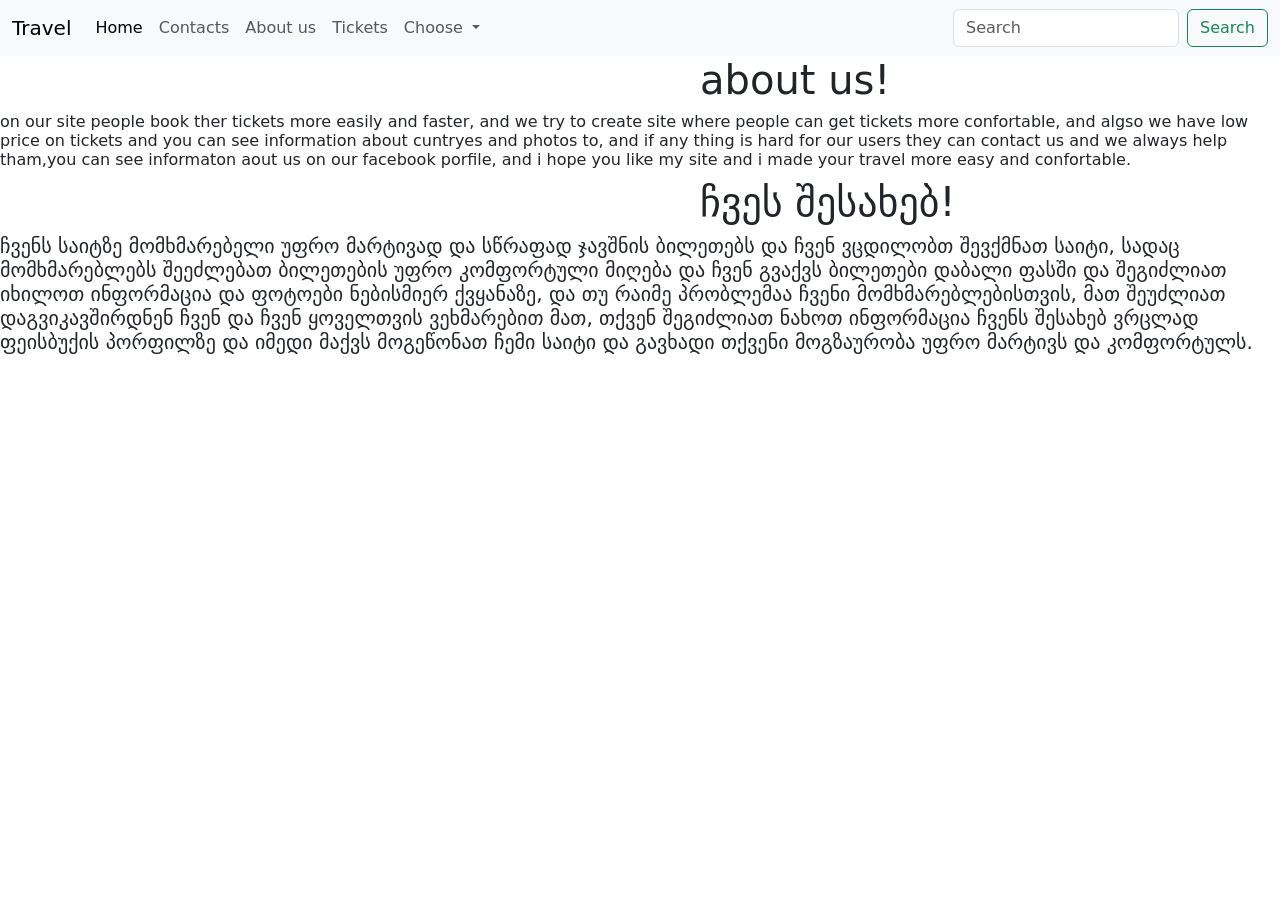
<file: 4index.html>
<!doctype html>
<html lang="en">
  <head>
    <meta charset="UTF-8" />
    <meta name="viewport" content="width=device-width, initial-scale=1.0" />
    <link rel="stylesheet" href="style.css" />
    <title>about us</title>
  </head>
  <body>
    
    <nav class="navbar navbar-expand-lg bg-body-tertiary">
 <link href="https://cdn.jsdelivr.net/npm/bootstrap@5.3.8/dist/css/bootstrap.min.css" rel="stylesheet" integrity="sha384-sRIl4kxILFvY47J16cr9ZwB07vP4J8+LH7qKQnuqkuIAvNWLzeN8tE5YBujZqJLB" crossorigin="anonymous">
      <div class="container-fluid">
            <a class="navbar-brand" href="#">Travel</a>
            <button class="navbar-toggler" type="button" data-bs-toggle="collapse" data-bs-target="#navbarSupportedContent" aria-controls="navbarSupportedContent" aria-expanded="false" aria-label="Toggle navigation">
            <span class="navbar-toggler-icon"></span>
            </button>
            <div class="collapse navbar-collapse" id="navbarSupportedContent">
            <ul class="navbar-nav me-auto mb-2 mb-lg-0">
                <li class="nav-item">
                     <a class="nav-link active" aria-current="page" href="/gverdi1/index.htm">Home</a>
                </li>
                <li class="nav-item">
                    <a class="nav-link" href="/contacts/3index.html">Contacts</a>
                </li>
                 <li class="nav-item">
                    <a class="nav-link" href="/about us/4index.html">About us</a>
                </li>
                <li class="nav-item">
                    <a class="nav-link" href="/tickets/5index.html">Tickets</a>
                <li class="nav-item dropdown">
                     <a class="nav-link dropdown-toggle" href="#" role="button" data-bs-toggle="dropdown" aria-expanded="false">
                 Choose
                </a>
                
                <ul class="dropdown-menu">
                    <li><a class="dropdown-item" href="/tickets/5index.html">Japan</li>
                    <li><a class="dropdown-item" href="/tickets/5index.html">USA</a></li>
                    <li><a class="dropdown-item" href="/tickets/5index.html">France</a></li>
                    <li><a class="dropdown-item" href="/tickets/5index.html">Brasil</a></li>
                </ul>
                </li>
                <li class="nav-item">
                </li>
            </ul>
            <form class="d-flex" role="search">
                <input class="form-control me-2" type="search" placeholder="Search" aria-label="Search"/>
                <button class="btn btn-outline-success" type="submit">Search</button>
            </form>
            </div>
        </div>
    </nav>
    
    <div class="aboutus">
      <h1>about us!</h1>
      <h6>
        on our site people book ther tickets more easily and faster, and we try
        to create site where people can get tickets more confortable, and algso
        we have low price on tickets and you can see information about cuntryes
        and photos to, and if any thing is hard for our users they can contact
        us and we always help tham,you can see informaton aout us on our
        facebook porfile, and i hope you like my site and i made your travel
        more easy and confortable.
      </h6>
      <h1 class="header2">ჩვეს შესახებ!</h1>
      <h5>
        ჩვენს საიტზე მომხმარებელი უფრო მარტივად და სწრაფად ჯავშნის ბილეთებს და
        ჩვენ ვცდილობთ შევქმნათ საიტი, სადაც მომხმარებლებს შეეძლებათ ბილეთების
        უფრო კომფორტული მიღება და ჩვენ გვაქვს ბილეთები დაბალი ფასში და შეგიძლიათ
        იხილოთ ინფორმაცია და ფოტოები ნებისმიერ ქვყანაზე, და თუ რაიმე პრობლემაა
        ჩვენი მომხმარებლებისთვის, მათ შეუძლიათ დაგვიკავშირდნენ ჩვენ და ჩვენ
        ყოველთვის ვეხმარებით მათ, თქვენ შეგიძლიათ ნახოთ ინფორმაცია ჩვენს შესახებ
        ვრცლად ფეისბუქის პორფილზე და იმედი მაქვს მოგეწონათ ჩემი საიტი და გავხადი
        თქვენი მოგზაურობა უფრო მარტივს და კომფორტულს.
      </h5>
    </div>
  </body>
</html>
</file>
<file: style.css>
* {
  margin: 0;
  padding: 0;
  box-sizing: border-box;
}
h1 {
  margin-left: 700px;
  margin-top: 50px;
}
.registracia > h6 {
  position: absolute;
  top: 52px;
  left: 61px;
  font-size: 50px;
  font-weight: 500;
  font-family: "Roboto";
  color: rgb(37, 37, 37);
  margin-left: 200px;
  margin-top: 300px;
  background-color: rgb(255, 255, 255);
  border-radius: 40px;
}

.registracia > img {
  width: 662px;
  height: 386px;
  border-top-left-radius: 50px;
  border-top-right-radius: 50px;
  border-bottom-left-radius: 50px;
  border-bottom-right-radius: 50px;
}

.registracia {
  margin-top: 100px;
  padding: 0 144px;
  display: flex;
  gap: 20px;
}

.desc {
  flex: 2;
  border: 2px solid rgba(212, 211, 211, 1);
  background-color: rgba(248, 248, 248, 1);
  font-size: 14px;
  font-weight: bold;
  color: rgba(153, 153, 154, 1);
  padding: 23px 21px;
}

.cont input {
  border: 2px solid rgba(212, 211, 211, 1);
  background-color: rgba(248, 248, 248, 1);
  font-size: 14px;
  font-weight: bold;
  color: rgba(153, 153, 154, 1);
  padding: 23px 21px;
}

.cont {
  display: flex;
  flex-direction: column;
  gap: 20px;
  flex: 1;
}

.button {
  height: 59px;
  background-color: rgba(89, 104, 244, 1);
  color: #ffffff;
  font-size: 18px;
  font-weight: bold;
  border: none;
  text-decoration: none;
  border-radius: 50px;
  align-items: center;
  margin-left: 100px;
  margin-right: 100px;
  margin-top: 100px;
  justify-content: center;
  display: flex;
}
</file>
